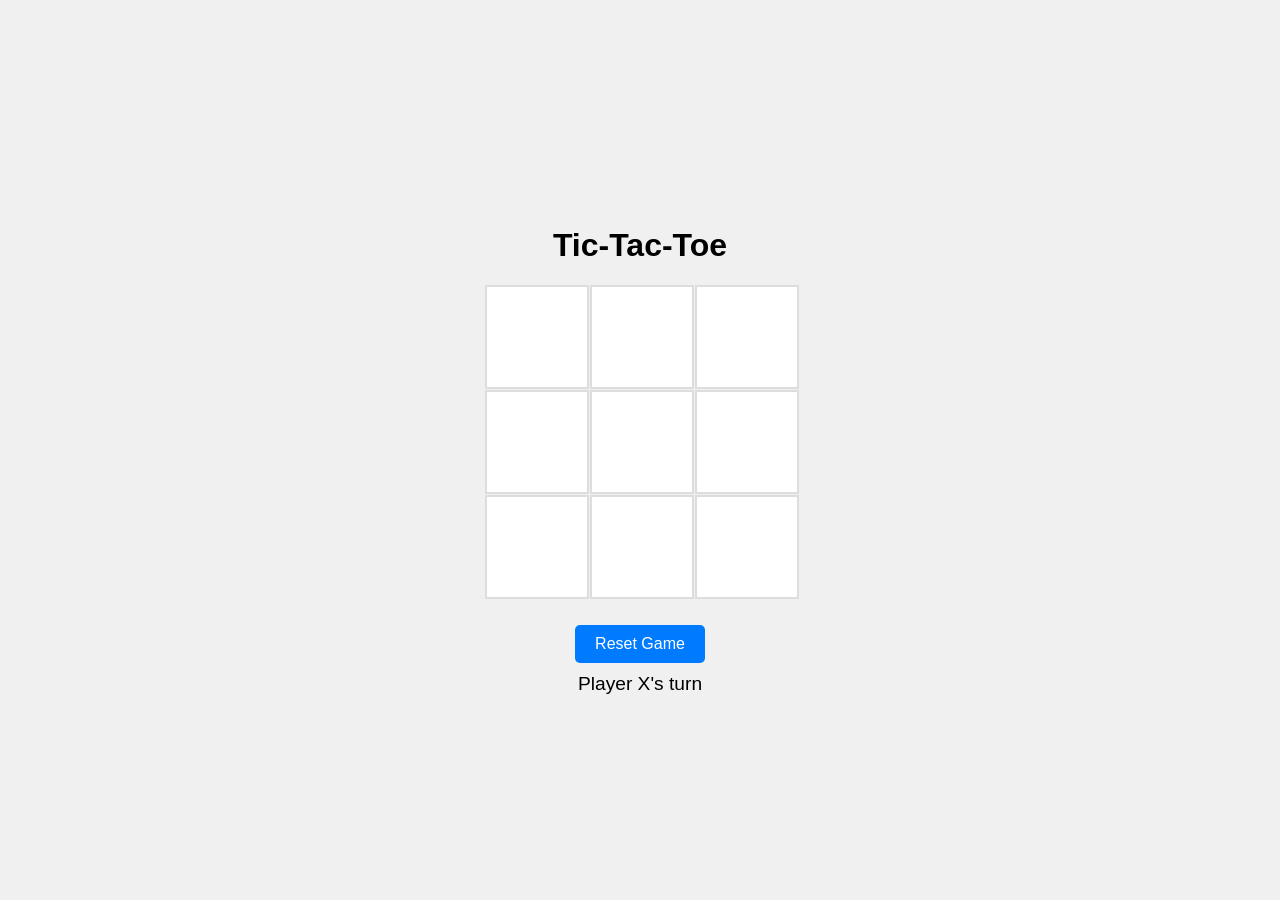
<file: TicTacToe.html>
<!DOCTYPE html>
<html lang="en">
<head>
    <meta charset="UTF-8">
    <meta name="viewport" content="width=device-width, initial-scale=1.0">
    <title>Tic-Tac-Toe</title>
    <link rel="stylesheet" href="styles.css">
</head>
<body>
    <div class="game-container">
        <h1>Tic-Tac-Toe</h1>
        <div class="game-board" id="gameBoard">
            <!-- 9 cells for the Tic-Tac-Toe grid -->
            <div class="cell" data-cell></div>
            <div class="cell" data-cell></div>
            <div class="cell" data-cell></div>
            <div class="cell" data-cell></div>
            <div class="cell" data-cell></div>
            <div class="cell" data-cell></div>
            <div class="cell" data-cell></div>
            <div class="cell" data-cell></div>
            <div class="cell" data-cell></div>
        </div>
        <button id="resetButton">Reset Game</button>
        <div id="status">Player X's turn</div>
    </div>

    <script src="script.js"></script>
</body>
</html>
</file>
<file: styles.css>
body {
    font-family: Arial, sans-serif;
    display: flex;
    justify-content: center;
    align-items: center;
    height: 100vh;
    background-color: #f0f0f0;
    margin: 0;
}

.game-container {
    text-align: center;
}

.game-board {
    display: grid;
    grid-template-columns: repeat(3, 100px);
    grid-template-rows: repeat(3, 100px);
    gap: 5px;
    margin-bottom: 20px;
}

.cell {
    width: 100px;
    height: 100px;
    background-color: #fff;
    border: 2px solid #ddd;
    font-size: 2rem;
    display: flex;
    justify-content: center;
    align-items: center;
    cursor: pointer;
}

.cell:hover {
    background-color: #f9f9f9;
}

button {
    font-size: 1rem;
    padding: 10px 20px;
    margin-top: 10px;
    border: none;
    border-radius: 5px;
    cursor: pointer;
    background-color: #007bff;
    color: white;
}

button:hover {
    background-color: #0056b3;
}

#status {
    font-size: 1.2rem;
    margin-top: 10px;
}
</file>
